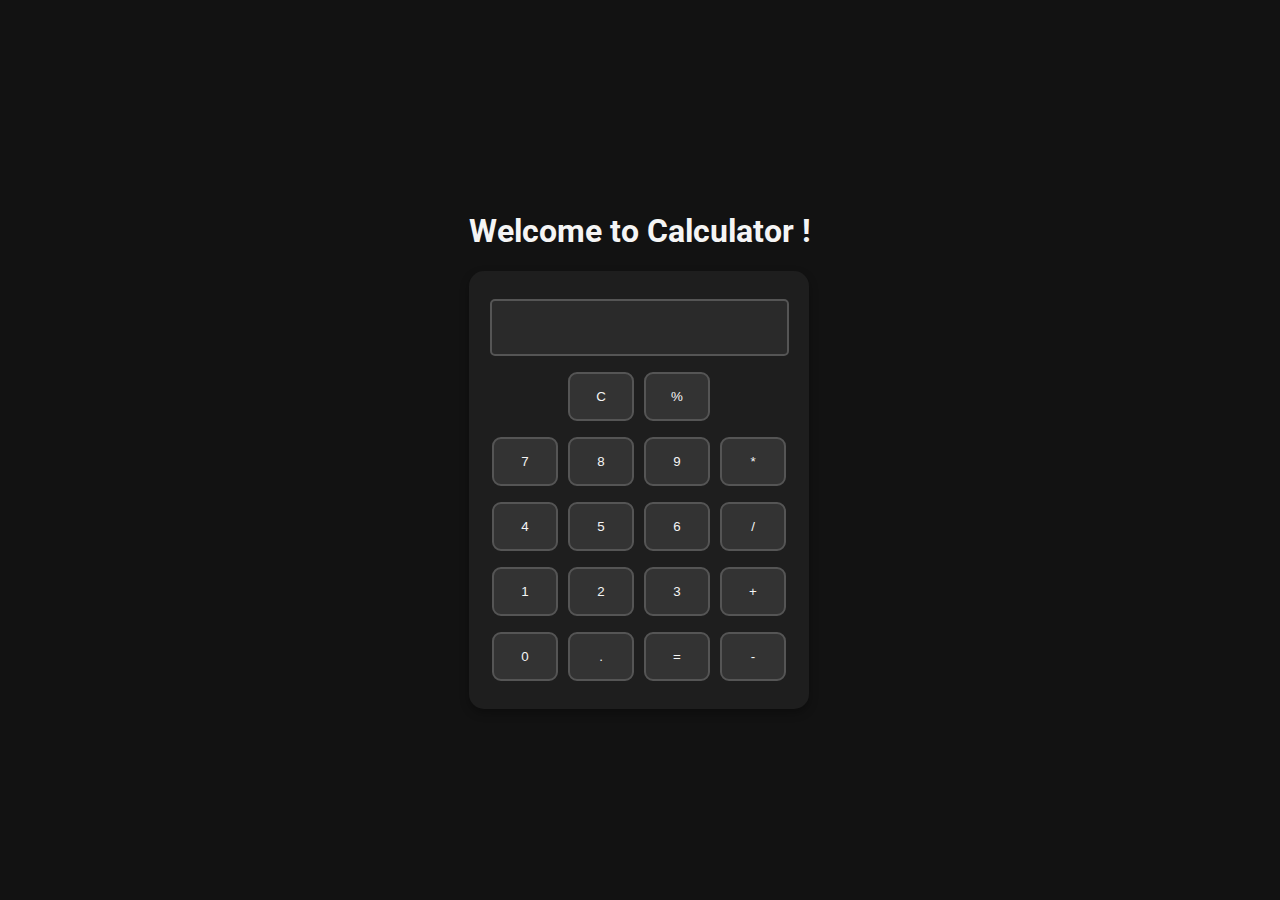
<file: assets/Calculator/index.html>
<!DOCTYPE html>
<html lang="en">
<head>
  <meta charset="utf-8">
  <meta name="viewport" content="width=device-width">
  <title>Calculate me! - A calculator made my me</title>
  <link href="style.css" rel="stylesheet" type="text/css" />
</head>
<body>
  <div class="app">
    <h1 class="text-center">Welcome to Calculator !</h1>
    <div class="container">
      <div class="row">
        <input class="input" type="text"/>
      </div>
      <div class="row">
        <button class="button">C</button>
        <button class="button">%</button>
      </div>
      <div class="row">
        <button class="button">7</button>
        <button class="button">8</button>
        <button class="button">9</button>
        <button class="button">*</button>
      </div>
      <div class="row">
        <button class="button">4</button>
        <button class="button">5</button>
        <button class="button">6</button>
        <button class="button">/</button>
      </div>
      <div class="row">
        <button class="button">1</button>
        <button class="button">2</button>
        <button class="button">3</button>
        <button class="button">+</button>
      </div>
      <div class="row">
        <button class="button">0</button>
        <button class="button">.</button>
        <button class="button">=</button>
        <button class="button">-</button>
      </div>
    </div>
  </div>
  <script src="script.js"></script>
</body>
</html>
</file>
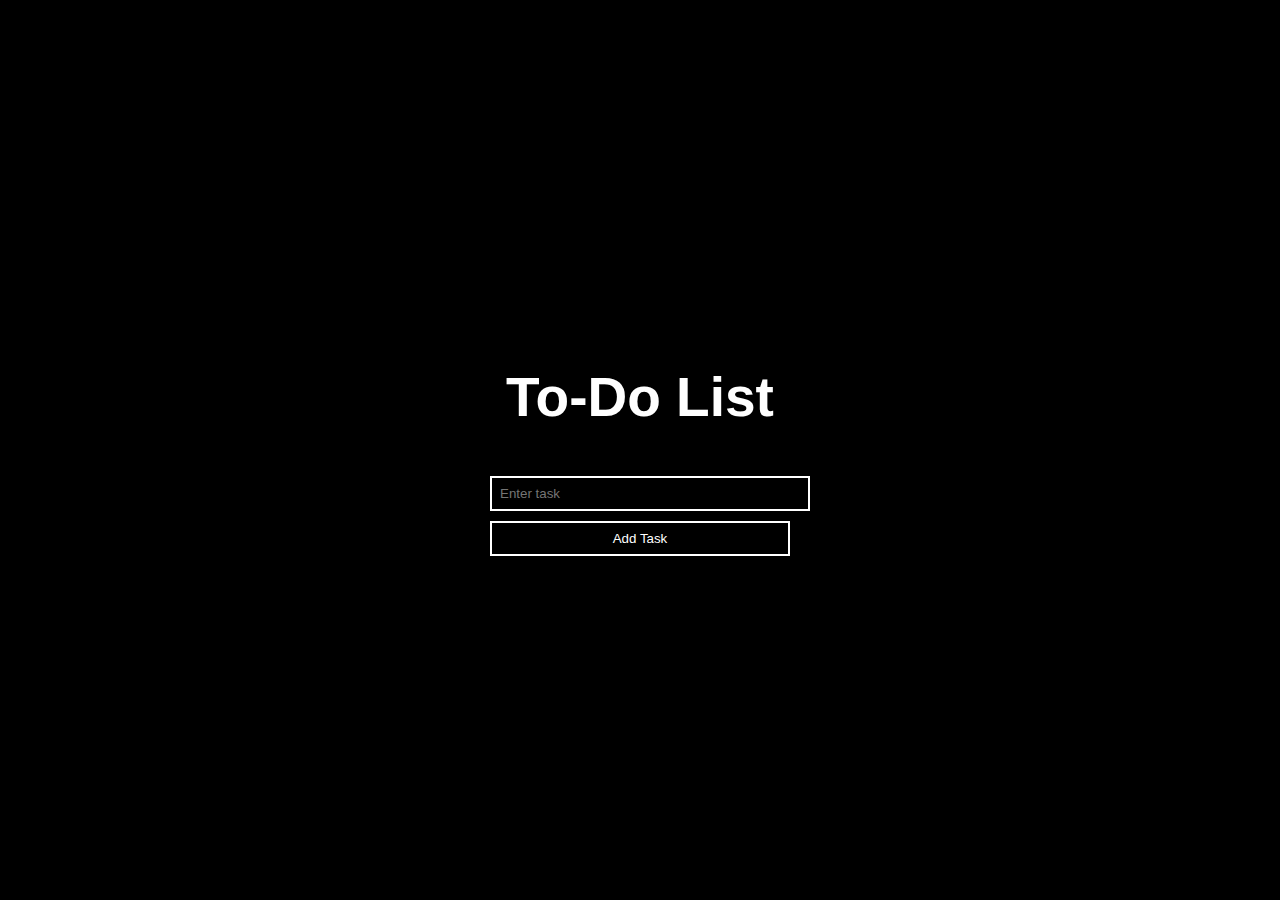
<file: assets/ToDoList/index.html>
<!DOCTYPE html>
<html lang="en">
<head>
  <meta charset="UTF-8">
  <meta name="viewport" content="width=device-width, initial-scale=1.0">
  <title>To-Do List</title>
  <link rel="stylesheet" href="style.css">
</head>
<body>
  <div id="app">
    <h1>To-Do List</h1>
    <input id="task" type="text" placeholder="Enter task">
    <button onclick="addTask()">Add Task</button>
    <ul id="taskList"></ul>
  </div>
  <script src="script.js"></script>
</body>
</html>
</file>
<file: assets/Calculator/style.css>
@import url('https://fonts.googleapis.com/css2?family=Roboto:wght@300&family=Ubuntu:wght@300&display=swap');

html, body {
  height: 100%;
  width: 100%;
  font-family: 'Roboto', sans-serif;
  background-color: #121212;
  color: #f5f5f5;
  display: flex;
  justify-content: center;
  align-items: center;
  margin: 0;
}
.container {
  display: flex;
  flex-direction: column;
  align-items: center;
  background-color: #1e1e1e;
  padding: 20px;
  border-radius: 15px;
  box-shadow: 0 4px 10px rgba(0, 0, 0, 0.3);
  max-width: 300px;
}

.text-center {
  text-align: center;
  color: #f5f5f5;
}

.button {
  width: 66px;
  padding: 15px;
  margin: 0 5px;
  background-color: #333333;
  color: #f5f5f5;
  border: 2px solid #555;
  border-radius: 9px;
  cursor: pointer;
  transition: background-color 0.3s ease;
}

.button:hover {
  background-color: #444444;
}

.row {
  display: flex;
  justify-content: center;
  margin: 8px 0;
}

input {
  width: 100%;
  font-size: 20px;
  color: #f5f5f5;
  background-color: #2a2a2a;
  border: 2px solid #555;
  padding: 15px;
  border-radius: 5px;
  text-align: right;
}
</file>
<file: assets/ToDoList/style.css>
*{
    padding: 0;
    margin: 10;
    background-color: black;
    color: white;
}
* ::selection{
    background: white;
    color: #000;
}
body {
  font-family: Arial, sans-serif;
  display: flex;
  justify-content: center;
  align-items: center;
  height: 100vh;
  margin: 0;
}
#app {
  text-align: center;
  width: 300px;
}
input,
button {
    border: 2px solid white;
  margin-top: 10px;
  padding: 8px;
  width: 100%;
}
ul {
  list-style: none;
  padding: 0;
}
li {
  display: flex;
  justify-content: space-between;
  padding: 8px;
  border-bottom: 1px solid #ddd;
}
li button {
  background: none;
  border: none;
  color: rgb(239, 156, 156);
  cursor: pointer;
}
h1{
    font-size: 55px;
}
</file>
